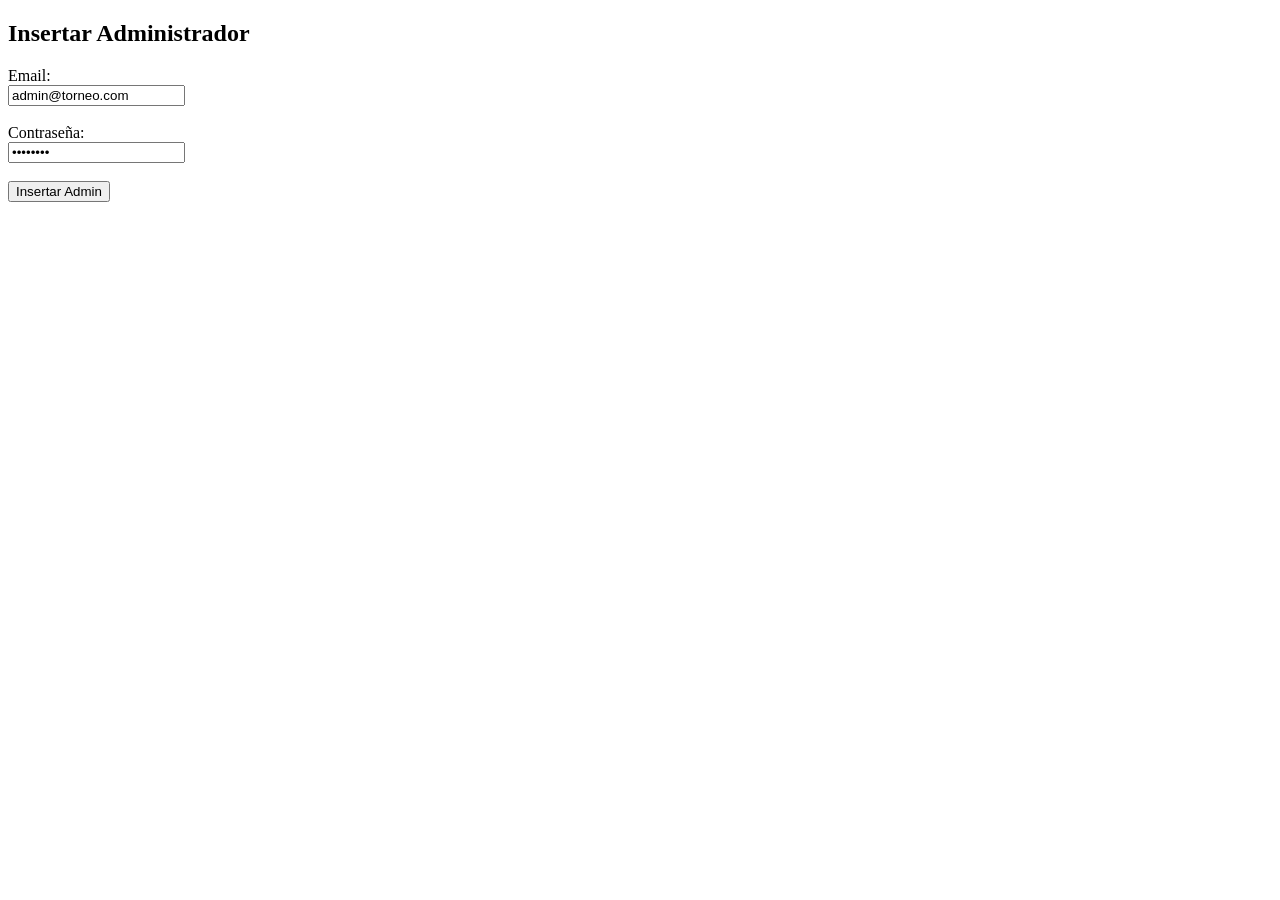
<file: scoreEd/views/public/formu.html>
<!DOCTYPE html><html lang="es"><head>    <meta charset="UTF-8">    <title>Registro de Admin</title></head><body>    <h2>Insertar Administrador</h2>    <form action="guardar_admin.php" method="POST">        <label for="email">Email:</label><br>        <input type="email" id="email" name="email" value="admin@torneo.com" required><br><br>        <label for="password">Contraseña:</label><br>        <input type="password" id="password" name="password" value="admin123" required><br><br>        <button type="submit">Insertar Admin</button>    </form></body></html>
</file>
